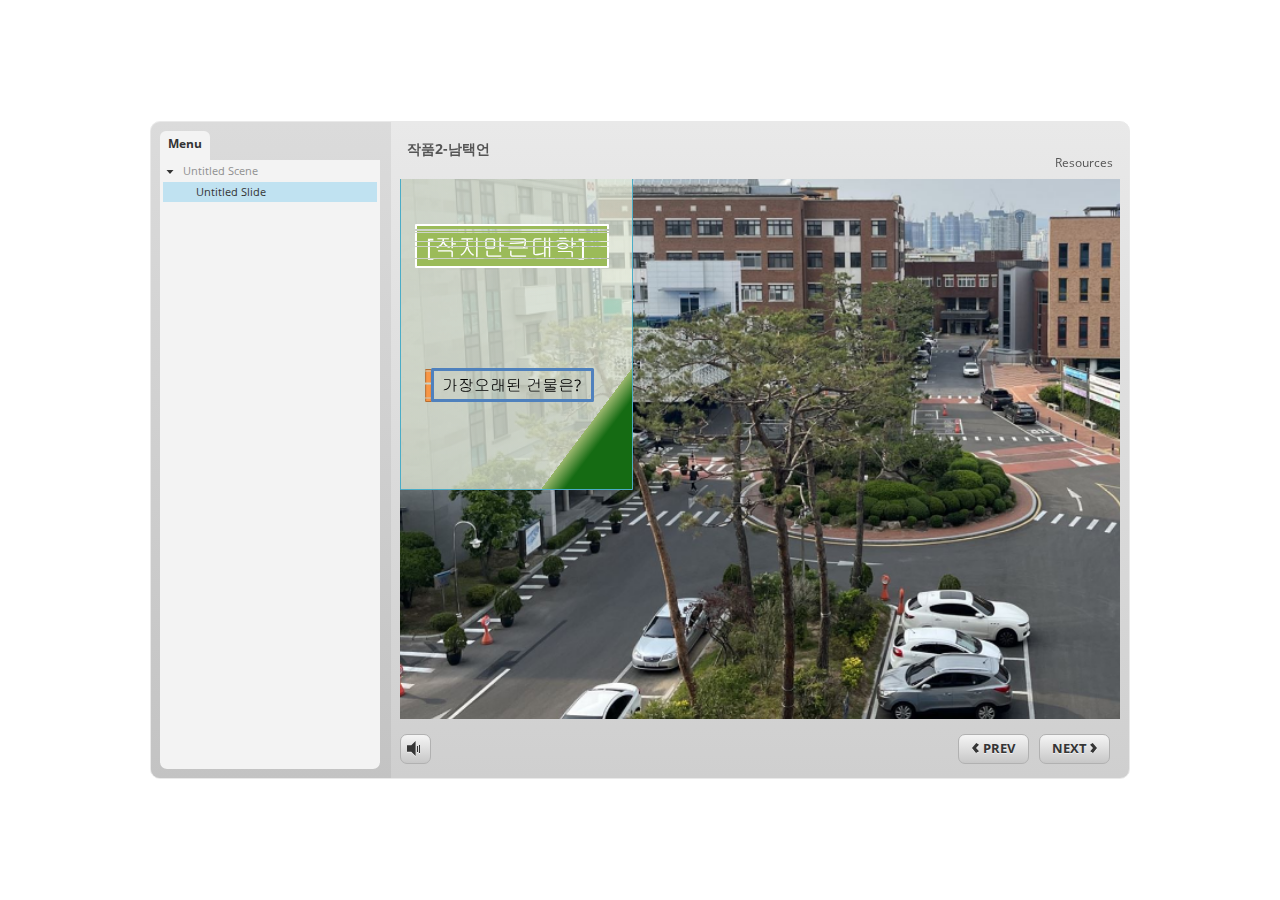
<file: story_html5.html>
<!DOCTYPE html>
<html lang="en-US">
<head>
  <meta charset="utf-8">
  <!-- Created using Storyline 3 - http://www.articulate.com  -->
  <!-- version: 3.11.23355.0 -->
  <title>&#51089;&#54408;2-&#45224;&#53469;&#50616;</title>
  <meta http-equiv="x-ua-compatible" content="IE=edge" />
  <meta name="viewport" content="width=device-width, initial-scale=1.0, user-scalable=no, shrink-to-fit=no, minimal-ui" />
  <meta name="apple-mobile-web-app-capable" content="yes" />
  <style>
    html, body { height: 100%; padding: 0; margin: 0 }
    #app { height: 100%; width: 100%; }
  </style>
  
  <script>window.THREE = { };</script>
</head>
<body style="background: #FFFFFF" class="cs-HTML theme-classic">
  <!-- 360 -->
  <script>!function(e){function n(e,i){return e.test(i)}function i(e){var i=e||navigator.userAgent,o=i.split("[FBAN");if(void 0!==o[1]&&(i=o[0]),this.apple={phone:n(t,i),ipod:n(d,i),tablet:!n(t,i)&&n(s,i),device:n(t,i)||n(d,i)||n(s,i)},this.amazon={phone:n(h,i),tablet:!n(h,i)&&n(a,i),device:n(h,i)||n(a,i)},this.android={phone:n(h,i)||n(b,i),tablet:!n(h,i)&&!n(b,i)&&(n(a,i)||n(r,i)),device:n(h,i)||n(a,i)||n(b,i)||n(r,i)},this.windows={phone:n(l,i),tablet:n(p,i),device:n(l,i)||n(p,i)},this.other={blackberry:n(f,i),blackberry10:n(u,i),opera:n(c,i),firefox:n(A,i),chrome:n(w,i),device:n(f,i)||n(u,i)||n(c,i)||n(A,i)||n(w,i)},this.seven_inch=n(v,i),this.any=this.apple.device||this.android.device||this.windows.device||this.other.device||this.seven_inch,this.phone=this.apple.phone||this.android.phone||this.windows.phone,this.tablet=this.apple.tablet||this.android.tablet||this.windows.tablet,"undefined"==typeof window)return this}function o(){var e=new i;return e.Class=i,e}var t=/iPhone/i,d=/iPod/i,s=/iPad/i,b=/(?=.*\bAndroid\b)(?=.*\bMobile\b)/i,r=/Android/i,h=/(?=.*\bAndroid\b)(?=.*\bSD4930UR\b)/i,a=/(?=.*\bAndroid\b)(?=.*\b(?:KFOT|KFTT|KFJWI|KFJWA|KFSOWI|KFTHWI|KFTHWA|KFAPWI|KFAPWA|KFARWI|KFASWI|KFSAWI|KFSAWA)\b)/i,l=/IEMobile/i,p=/(?=.*\bWindows\b)(?=.*\bARM\b)/i,f=/BlackBerry/i,u=/BB10/i,c=/Opera Mini/i,w=/(CriOS|Chrome)(?=.*\bMobile\b)/i,A=/(?=.*\bFirefox\b)(?=.*\bMobile\b)/i,v=new RegExp("(?:Nexus 7|BNTV250|Kindle Fire|Silk|GT-P1000)","i");"undefined"!=typeof module&&module.exports&&"undefined"==typeof window?module.exports=i:"undefined"!=typeof module&&module.exports&&"undefined"!=typeof window?module.exports=o():"function"==typeof define&&define.amd?define("isMobile",[],e.isMobile=o()):e.isMobile=o()}(this);
    window.isMobile.apple.tablet = window.isMobile.apple.tablet ||
      (navigator.platform === 'MacIntel' && navigator.maxTouchPoints > 1);
    window.isMobile.apple.device = window.isMobile.apple.device || window.isMobile.apple.tablet;
    window.isMobile.tablet = window.isMobile.tablet || window.isMobile.apple.tablet;
    window.isMobile.any = window.isMobile.any || window.isMobile.apple.tablet;
  </script>

  <div id="focus-sink" aria-hidden="true" tabIndex="-1"></div>

  <div id="preso"></div>
  <script>
    window.DS = {};
    window.globals = {
      DATA_PATH_BASE: '',
      HAS_FRAME: true,
      HAS_SLIDE: true,

      lmsPresent: false,
      tinCanPresent: false,
      cmi5Present: false,
      aoSupport: false,
      scale: 'noscale',
      captureRc: false,
      browserSize: 'optimal',
      bgColor: '#FFFFFF',
      features: '',
      themeName: 'classic',
      preloaderColor: '#FFFFFF',
      suppressAnalytics: false,
      productChannel: 'perpetual',
      publishSource: 'storyline',
      aid: '',
      cid: '5a3b2474-be0c-435b-9972-43976c85e291',
      playerVersion: '3.11.23355.0',
      maxIosVideoElements: 5,

      
      parseParams: function(qs) {
        if (window.globals.parsedParams != null) {
          return window.globals.parsedParams;
        }
        qs = (qs || window.location.search.substr(1)).split('+').join(' ');
        var params = {},
            tokens,
            re = /[?&]?([^=]+)=([^&]*)/g;

        while (tokens = re.exec(qs)) {
          params[decodeURIComponent(tokens[1]).trim()] =
            decodeURIComponent(tokens[2]).trim();
        }
        window.globals.parsedParams = params;
        return params;
      }

    };

    (function() {

      var classTypes = [ 'desktop', 'mobile', 'phone', 'tablet' ];

      var addDeviceClasses = function(prefix, testObj) {
        var curr, i;
        for (i = 0; i < classTypes.length; i++) {
          curr = classTypes[i];
          if (testObj[curr]) {
            document.body.classList.add(prefix + curr);
          }
        }
      };

      var params = window.globals.parseParams(),
          isDevicePreview = params.devicepreview === '1',
          isPhoneOverride = params.deviceType === 'phone' || (isDevicePreview && params.phone == '1'),
          isTabletOverride = (params.deviceType === 'tablet' || isDevicePreview) && !isPhoneOverride,
          isMobileOverride = isPhoneOverride || isTabletOverride;

      var deviceView = {
        desktop: !window.isMobile.any && !isMobileOverride,
        mobile: window.isMobile.any || isMobileOverride,
        phone: isPhoneOverride || (window.isMobile.phone && !isTabletOverride),
        tablet: isTabletOverride || window.isMobile.tablet
      };

      window.globals.deviceView = deviceView;
      window.isMobile.desktop = !window.isMobile.any;
      window.isMobile.mobile = window.isMobile.any;

      addDeviceClasses('view-', deviceView);

    })();
  </script>
  
  <script src='story_content/user.js' type=text/javascript></script>
  <div class="slide-loader"></div>

  <script type="text/javascript">
    if (window.globals.deviceView.isMobile) { var doc = document, loader = doc.body.querySelector('.slide-loader'); [ 1, 2, 3 ].forEach(function(n) { var d = doc.createElement('div'); d.style.backgroundColor = window.globals.preloaderColor; d.classList.add('mobile-loader-dot'); d.classList.add('dot' + n); loader.appendChild(d); }); }
  </script>

  <div class="mobile-load-title-overlay" style="display: none">
    <div class="mobile-load-title">&#51089;&#54408;2-&#45224;&#53469;&#50616;</div>
  </div>

  <div class="mobile-chrome-warning"></div>

  <script>
    
    if (window.autoSpider && window.vInterfaceObject) {
      document.querySelector('.mobile-load-title-overlay').style.display = 'none';
    }
  </script>

  

  <link rel="stylesheet" href="html5/data/css/output.min.css" data-noprefix />
</body>
<script src="html5/lib/scripts/ds-bootstrap.min.js"></script>
</html>
</file>
<file: html5/data/css/output.min.css>
@font-face {
  font-family: 'Open SansBold CharsBoldF2E94464';
  src: url('[data-uri]');
  font-style: normal;
  font-weight: normal;
}
@font-face {
  font-family: 'Open Sans Charset1_ 6M22EF57033';
  src: url('[data-uri]');
  font-style: normal;
  font-weight: normal;
}
@font-face {
  font-family: 'Tahoma Charset1_ 61JFRc0FBABC8B';
  src: url('[data-uri]');
  font-style: normal;
  font-weight: normal;
}
.cs-pxabnsnfns00001100101 .cs-infopanel  {
  box-shadow: 0 1px 0 rgba(184, 184, 184, 1);
  background: rgba(255, 255, 255, 1);
}
.cs-pxabnsnfns00001100101 .cs-infopanel .cs-link {
  color: rgba(124, 34, 128, 1);
}
.cs-pxabnsnfns00001100101 .cs-infopanel .cs-link:hover {
  color: rgba(0, 0, 238, 1);
}
.cs-pxabnsnfns00001100101 .cs-infopanel .cs-name {
  color: rgba(68, 68, 68, 1);
}
.cs-pxabnsnfns00001100101 .cs-infopanel .cs-title {
  color: rgba(153, 153, 153, 1);
}
.cs-pxabnsnfns00001100101 .cs-infopanelpopup  {
  box-shadow: 0 1px 0 rgba(184, 184, 184, 1);
  background: linear-gradient(180deg, rgba(233, 233, 233, 1) 0%, rgba(207, 207, 207, 1) 100%);
}
.cs-pxabnsnfns00001100101 .cs-infopanelpopup .cs-link {
  color: rgba(124, 34, 128, 1);
}
.cs-pxabnsnfns00001100101 .cs-infopanelpopup .cs-link:hover {
  color: rgba(0, 0, 238, 1);
}
.cs-pxabnsnfns00001100101 .cs-infopanelpopup .cs-name {
  color: rgba(68, 68, 68, 1);
}
.cs-pxabnsnfns00001100101 .cs-infopanelpopup .cs-bio {
  color: rgba(153, 153, 153, 1);
}
.cs-pxabnsnfns00001100101 .cs-timer  {
  color: rgba(85, 85, 85, 1);
}
.cs-pxabnsnfns00001100101 .cs-duration stop:first-child {
  stop-color: rgba(0, 215, 255, 1);
}
.cs-pxabnsnfns00001100101 .cs-duration stop:last-child {
  stop-color: rgba(0, 171, 255, 1);
}
.cs-pxabnsnfns00001100101 .cs-elapsed stop:first-child {
  stop-color: rgba(254, 227, 71, 1);
}
.cs-pxabnsnfns00001100101 .cs-elapsed stop:last-child {
  stop-color: rgba(252, 204, 42, 1);
}
.cs-pxabnsnfns00001100101 .cs-timer .cs-pie .cs-innerstroke {
  stroke: rgba(199, 199, 199, 1);
}
.cs-pxabnsnfns00001100101 .cs-timer .cs-pie .cs-innerborder {
  stroke: rgba(255, 255, 255, 1);
}
.cs-pxabnsnfns00001100101 .cs-window  {
  box-shadow: 0 8px 5px rgba(0, 0, 0, 0.2);
  border-color: rgba(234, 234, 234, 1);
  background: rgba(243, 243, 243, 1);
  color: rgba(85, 85, 85, 1);
}
.cs-pxabnsnfns00001100101 .cs-window .cs-diva {
  border-color: rgba(247, 247, 247, 1);
}
.cs-pxabnsnfns00001100101 .cs-window .cs-divb {
  border-color: rgba(211, 211, 211, 1);
}
.cs-pxabnsnfns00001100101 .cs-editor .cs-editor-slide {
  color: rgba(85, 85, 85, 1);
}
.cs-pxabnsnfns00001100101 .cs-editor .cs-editor-html {
  color: rgba(68, 68, 68, 1);
}
.cs-pxabnsnfns00001100101 .cs-editor .cs-editor-button {
  text-shadow: 0 1px 0 rgba(240, 240, 240, 1);
  color: rgba(53, 53, 53, 1);
  border-color: rgba(177, 177, 177, 1);
  background: linear-gradient(180deg, rgba(245, 245, 245, 1) 0%, rgba(199, 199, 199, 1) 100%);
}
.cs-pxabnsnfns00001100101 .cs-editor .cs-editor-button:hover {
  background: linear-gradient(180deg, rgba(242, 242, 242, 1) 0%, rgba(175, 175, 175, 1) 100%);
}
.cs-pxabnsnfns00001100101 .cs-editor .cs-editor-button:active {
  background: linear-gradient(180deg, rgba(199, 199, 199, 1) 0%, rgba(244, 244, 244, 1) 100%);
}
.cs-pxabnsnfns00001100101 .cs-listitem  {
  color: rgba(53, 53, 53, 1);
  border-color: rgba(223, 223, 223, 1);
}
.cs-pxabnsnfns00001100101 .cs-listitem.cs-viewed {
  color: rgba(144, 144, 144, 1);
}
.cs-pxabnsnfns00001100101 .cs-listitem.cs-selected {
  color: rgba(53, 53, 53, 1);
  background: rgba(192, 226, 241, 1);
}
.cs-pxabnsnfns00001100101 .cs-listitem.cs-selected:hover {
  background: rgba(192, 226, 241, 1);
}
.cs-pxabnsnfns00001100101 .cs-listitem.cs-selected.hover {
  background: rgba(192, 226, 241, 1);
}
.cs-pxabnsnfns00001100101 .cs-listitem.cs-selected:focus {
  background: rgba(192, 226, 241, 1);
}
.cs-pxabnsnfns00001100101 .cs-listitem .cs-icon-carrot {
  fill: rgba(53, 53, 53, 1);
}
.cs-pxabnsnfns00001100101 .cs-listitem .cs-icon-carrot .cs-shadow {
  fill: rgba(255, 255, 255, 1);
}
.cs-pxabnsnfns00001100101 .cs-listitem:hover {
  background: rgba(230, 230, 230, 1);
}
.cs-pxabnsnfns00001100101 .cs-listitem.hover {
  background: rgba(230, 230, 230, 1);
}
.cs-pxabnsnfns00001100101 .cs-listitem:focus {
  background: rgba(230, 230, 230, 1);
}
.cs-pxabnsnfns00001100101 .cs-glossary  {
  color: rgba(53, 53, 53, 1);
}
.cs-pxabnsnfns00001100101 .cs-glossary .cs-scrolling-panel {
  background: rgba(231, 231, 231, 1);
}
.cs-pxabnsnfns00001100101 .cs-glossary .cs-term.cs-selected .cs-choice-list-trigger {
  color: rgba(53, 53, 53, 1);
  background: rgba(192, 226, 241, 1);
}
.cs-pxabnsnfns00001100101 .cs-glossary .cs-term.cs-selected .cs-choice-list-trigger:focus {
  color: rgba(53, 53, 53, 1);
  background: rgba(192, 226, 241, 1);
}
.cs-pxabnsnfns00001100101 .cs-glossary .cs-term:hover .cs-choice-list-trigger {
  background: rgba(230, 230, 230, 1);
}
.cs-pxabnsnfns00001100101 .cs-glossary .cs-term.hover .cs-choice-list-trigger {
  background: rgba(230, 230, 230, 1);
}
.cs-pxabnsnfns00001100101 .cs-glossary .cs-term .cs-choice-list-trigger:focus {
  background: rgba(230, 230, 230, 1);
}
.cs-pxabnsnfns00001100101 .cs-glossary .cs-diva {
  border-color: rgba(226, 226, 226, 1);
}
.cs-pxabnsnfns00001100101 .cs-glossary .cs-divb {
  border-color: rgba(226, 226, 226, 1);
}
.cs-pxabnsnfns00001100101 .cs-glossary .cs-divc {
  border-color: rgba(250, 250, 250, 1);
}
.cs-pxabnsnfns00001100101 .cs-glossary .cs-heading {
  color: rgba(68, 68, 68, 1);
}
.cs-pxabnsnfns00001100101 .cs-resource .cs-separator {
  border-color: rgba(224, 224, 224, 1);
}
.cs-pxabnsnfns00001100101 .cs-outline  {
  color: rgba(68, 68, 68, 1);
}
.cs-pxabnsnfns00001100101 .cs-outline .cs-diva {
  border-color: rgba(198, 198, 198, 1);
}
.cs-pxabnsnfns00001100101 .cs-outline .cs-divb {
  border-color: rgba(249, 249, 249, 1);
}
.cs-pxabnsnfns00001100101 .cs-outline .cs-divc {
  border-color: rgba(225, 225, 225, 1);
}
.cs-pxabnsnfns00001100101 .cs-outline .cs-search-filter:hover {
  color: rgba(0, 0, 238, 1);
}
.cs-pxabnsnfns00001100101 .cs-outline .cs-search-filter.hover {
  color: rgba(0, 0, 238, 1);
}
.cs-pxabnsnfns00001100101 .cs-transcript  {
  color: rgba(68, 68, 68, 1);
}
.cs-pxabnsnfns00001100101 .cs-transcript .cs-div {
  border-color: rgba(225, 225, 225, 1);
}
.cs-pxabnsnfns00001100101 .cs-tabs:not(.topmenu-item) {
  color: rgba(85, 85, 85, 1);
}
.cs-pxabnsnfns00001100101 .cs-tabs .cs-inner-button:not(.topmenu-item) {
  text-shadow: 0 1px 0 rgba(240, 240, 240, 1);
}
.cs-pxabnsnfns00001100101 .cs-tabs:hover:not(.topmenu-item) {
  color: rgba(51, 51, 51, 1);
}
.cs-pxabnsnfns00001100101 .cs-tabs.cs-selected {
  background: rgba(243, 243, 243, 1);
  color: rgba(51, 51, 51, 1);
}
.cs-pxabnsnfns00001100101 .cs-seekcontrol  {
  background: linear-gradient(180deg, rgba(245, 245, 245, 1) 0%, rgba(199, 199, 199, 1) 100%);
  border-color: rgba(177, 177, 177, 1);
}
.cs-pxabnsnfns00001100101 .cs-seekcontrol .cs-button:hover .cs-icon {
  fill: rgba(85, 85, 85, 1);
}
.cs-pxabnsnfns00001100101 .cs-seekcontrol .cs-button.hover .cs-icon {
  fill: rgba(85, 85, 85, 1);
}
.cs-pxabnsnfns00001100101 .cs-seekcontrol .cs-button .cs-icon-shadow {
  fill: rgba(240, 240, 240, 1);
}
.cs-pxabnsnfns00001100101 .cs-seekcontrol .cs-button .cs-icon {
  fill: rgba(45, 45, 45, 1);
}
.cs-pxabnsnfns00001100101 .cs-seekcontrol .cs-seek .cs-fill {
  background: rgba(255, 255, 255, 1);
}
.cs-pxabnsnfns00001100101 .cs-seekcontrol .cs-seek {
  background: rgba(231, 231, 231, 1);
  border-color: rgba(184, 184, 184, 1);
}
.cs-pxabnsnfns00001100101 .cs-searchinput .cs-input {
  color: rgba(138, 138, 138, 1);
  border-color: rgba(173, 173, 173, 1);
  background: rgba(223, 223, 223, 1);
}
.cs-pxabnsnfns00001100101 .cs-searchinput .cs-input:focus {
  color: rgba(51, 51, 51, 1);
  background: rgba(250, 250, 250, 1);
}
.cs-pxabnsnfns00001100101 .cs-searchinput .cs-input:hover {
  box-shadow: inset 0 0 1px 0 rgba(107, 248, 255, 1);
}
.cs-pxabnsnfns00001100101 .cs-searchinput .cs-input.hover {
  box-shadow: inset 0 0 1px 0 rgba(107, 248, 255, 1);
}
.cs-pxabnsnfns00001100101 .cs-searchinput .cs-button .cs-icon {
  fill: rgba(138, 138, 138, 1);
}
.cs-pxabnsnfns00001100101 .cs-searchinput .cs-button:hover {
  fill: linear-gradient(180deg, rgba(245, 245, 245, 1) 0%, rgba(199, 199, 199, 1) 100%);
}
.cs-pxabnsnfns00001100101 .cs-searchinput .cs-button.hover {
  fill: linear-gradient(180deg, rgba(245, 245, 245, 1) 0%, rgba(199, 199, 199, 1) 100%);
}
.cs-pxabnsnfns00001100101 .cs-menu  {
  box-shadow: 0 1px 0 rgba(184, 184, 184, 1);
  background: rgba(243, 243, 243, 1);
}
.cs-pxabnsnfns00001100101 .cs-topmenu-item.active .cs-tab {
  background: rgba(243, 243, 243, 1);
}
.cs-pxabnsnfns00001100101 .cs-logo  {
  box-shadow: 0 1px 0 rgba(184, 184, 184, 1);
  background: rgba(255, 255, 255, 1);
}
.cs-pxabnsnfns00001100101 .cs-checkbox  {
  color: rgba(68, 68, 68, 1);
}
.cs-pxabnsnfns00001100101 .cs-checkbox:hover {
  border-color: rgba(107, 248, 255, 1);
}
.cs-pxabnsnfns00001100101 .cs-checkbox.hover {
  border-color: rgba(107, 248, 255, 1);
}
.cs-pxabnsnfns00001100101 .cs-checkbox .cs-box {
  color: rgba(255, 255, 255, 1);
  border-color: rgba(184, 184, 184, 1);
}
.cs-pxabnsnfns00001100101 .cs-checkbox .cs-box:checked::after {
  color: rgba(51, 204, 0, 1);
}
.cs-pxabnsnfns00001100101 .cs-button  {
  text-shadow: 0 1px 0 rgba(240, 240, 240, 1);
  color: rgba(53, 53, 53, 1);
  border-color: rgba(177, 177, 177, 1);
  background: linear-gradient(180deg, rgba(245, 245, 245, 1) 0%, rgba(199, 199, 199, 1) 100%);
  box-shadow: 0 1px 0 rgba(207, 207, 207, 1);
}
.cs-pxabnsnfns00001100101 .cs-button .cs-icon {
  fill: rgba(53, 53, 53, 1);
}
.cs-pxabnsnfns00001100101 .cs-button .cs-icon-shadow {
  fill: rgba(240, 240, 240, 1);
}
.cs-pxabnsnfns00001100101 .cs-button:hover {
  background: linear-gradient(180deg, rgba(242, 242, 242, 1) 0%, rgba(175, 175, 175, 1) 100%);
}
.cs-pxabnsnfns00001100101 .cs-button.hover {
  background: linear-gradient(180deg, rgba(242, 242, 242, 1) 0%, rgba(175, 175, 175, 1) 100%);
}
.cs-pxabnsnfns00001100101 .cs-button:active {
  background: linear-gradient(180deg, rgba(199, 199, 199, 1) 0%, rgba(244, 244, 244, 1) 100%);
}
.cs-pxabnsnfns00001100101 .cs-button.cs-disabled:hover {
  background: linear-gradient(180deg, rgba(245, 245, 245, 1) 0%, rgba(199, 199, 199, 1) 100%);
}
.cs-pxabnsnfns00001100101 .cs-button.cs-disabled.hover {
  background: linear-gradient(180deg, rgba(245, 245, 245, 1) 0%, rgba(199, 199, 199, 1) 100%);
}
.cs-pxabnsnfns00001100101 .cs-button.cs-disabled:active {
  background: linear-gradient(180deg, rgba(245, 245, 245, 1) 0%, rgba(199, 199, 199, 1) 100%);
}
.cs-pxabnsnfns00001100101 .cs-button.cs-volume:hover {
  background: linear-gradient(180deg, rgba(245, 245, 245, 1) 0%, rgba(199, 199, 199, 1) 100%);
}
.cs-pxabnsnfns00001100101 .cs-button.cs-volume.hover {
  background: linear-gradient(180deg, rgba(245, 245, 245, 1) 0%, rgba(199, 199, 199, 1) 100%);
}
.cs-pxabnsnfns00001100101 .cs-button.cs-volume:active {
  background: linear-gradient(180deg, rgba(245, 245, 245, 1) 0%, rgba(199, 199, 199, 1) 100%);
}
.cs-pxabnsnfns00001100101.cs-base  {
  color: rgba(85, 85, 85, 1);
  border-color: rgba(233, 233, 233, 1);
  background: linear-gradient(180deg, rgba(233, 233, 233, 1) 0%, rgba(207, 207, 207, 1) 100%);
}
.cs-pxabnsnfns00001100101.cs-base .cs-separator .cs-diva {
  background: rgba(211, 211, 211, 1);
}
.cs-pxabnsnfns00001100101.cs-base .cs-separator .cs-divb {
  background: rgba(247, 247, 247, 1);
}
.cs-pxabnsnfns00001100101.cs-base .cs-topmenu-item.active .cs-tab {
  border-color: rgba(211, 211, 211, 1);
}
.cs-pxabnsnfns00001100101.cs-base .cs-topmenu-item.active .cs-panel {
  border-color: rgba(211, 211, 211, 1);
}
.cs-pxabnsnfns00001100101.cs-base .cs-left {
  background: linear-gradient(180deg, rgba(219, 219, 219, 1) 0%, rgba(195, 195, 195, 1) 100%);
}
.cs-pxabnsnfns00001100101.cs-base .cs-area-primary .cs-slide-container {
  background: linear-gradient(180deg, rgba(233, 233, 233, 1) 0%, rgba(207, 207, 207, 1) 100%);
}
.cs-pxabnsnfns00001100101 .cs-volume::-moz-range-thumb {
  border-color: rgba(165, 165, 165, 1);
  box-shadow: inset 0 0 1px 0 rgba(212, 212, 212, 1);
  background: rgba(200, 200, 200, 1);
}
.cs-pxabnsnfns00001100101 .cs-volume::-ms-thumb {
  border-color: rgba(165, 165, 165, 1);
  box-shadow: inset 0 0 1px 0 rgba(212, 212, 212, 1);
  background: rgba(200, 200, 200, 1);
}
.cs-pxabnsnfns00001100101 .cs-volume::-webkit-slider-thumb {
  border-color: rgba(165, 165, 165, 1);
  box-shadow: inset 0 0 1px 0 rgba(212, 212, 212, 1);
  background: rgba(200, 200, 200, 1);
}
.cs-pxabnsnfns00001100101 .cs-volume::-moz-range-track {
  border-color: rgba(242, 242, 242, 1);
  background: linear-gradient(180deg, rgba(188, 188, 188, 1) 0%, rgba(188, 188, 188, 1) 50.196%, rgba(195, 195, 195, 1) 100%);
}
.cs-pxabnsnfns00001100101 .cs-volume::-ms-track {
  border-color: rgba(242, 242, 242, 1);
  background: linear-gradient(180deg, rgba(188, 188, 188, 1) 0%, rgba(188, 188, 188, 1) 50.196%, rgba(195, 195, 195, 1) 100%);
}
.cs-pxabnsnfns00001100101 .cs-volume::-webkit-slider-runnable-track {
  border-color: rgba(242, 242, 242, 1);
  background: linear-gradient(180deg, rgba(188, 188, 188, 1) 0%, rgba(188, 188, 188, 1) 50.196%, rgba(195, 195, 195, 1) 100%);
}
body.show-focus .tab-focus-box {
  border-color: rgba(255, 255, 0, 1);
}
.skipnav {
  border-color: rgba(255, 255, 0, 1);
}
.fn-npnxnanbsnfns00001100101 {
  font-family: 'Open SansD6FFC9F9';
  -webkit-font-variant-ligatures: no-common-ligatures;
  font-variant-ligatures: no-common-ligatures;
}
.fn-pxabnsnfns00001100101 {
  font-family: 'Open SansD6FFC9F9';
  -webkit-font-variant-ligatures: no-common-ligatures;
  font-variant-ligatures: no-common-ligatures;
}
.fn-npxnabnsnfns00001100101 {
  font-family: 'Open SansD6FFC9F9';
  -webkit-font-variant-ligatures: no-common-ligatures;
  font-variant-ligatures: no-common-ligatures;
}
.fn-npnxnanbnsnfns00001100101 {
  font-family: 'Open SansD6FFC9F9';
  -webkit-font-variant-ligatures: no-common-ligatures;
  font-variant-ligatures: no-common-ligatures;
}
.fn-pxabnsnfns00001100100 {
  font-family: 'Open SansD6FFC9F9';
  -webkit-font-variant-ligatures: no-common-ligatures;
  font-variant-ligatures: no-common-ligatures;
}
@font-face {
  font-family: 'Open SansD6FFC9F9';
  src: url('[data-uri]');
  font-style: normal;
  font-weight: bold;
}
@font-face {
  font-family: 'Open SansD6FFC9F9';
  src: url('[data-uri]');
  font-style: normal;
  font-weight: normal;
}
.cs-InvalidPromptSlide .cs-5mXujB8vOEO-InvalidPromptSlide-btn0 {
  color: rgba(53, 53, 53, 1);
  border-color: rgba(177, 177, 177, 1);
  background: linear-gradient(180deg, rgba(245, 245, 245, 1) 0%, rgba(199, 199, 199, 1) 100%);
  text-shadow: 0 1px 0 rgba(240, 240, 240, 1);
}
.cs-InvalidPromptSlide .cs-5mXujB8vOEO-InvalidPromptSlide-btn0 .cs-html {
  color: rgba(68, 68, 68, 1);
}
.cs-InvalidPromptSlide .cs-5mXujB8vOEO-InvalidPromptSlide-btn0 .cs-slide {
  border-color: rgba(85, 85, 85, 1);
}
.cs-InvalidPromptSlide .cs-5mXujB8vOEO-InvalidPromptSlide-btn0:hover {
  background: linear-gradient(180deg, rgba(242, 242, 242, 1) 0%, rgba(175, 175, 175, 1) 100%);
}
.cs-InvalidPromptSlide .cs-5mXujB8vOEO-InvalidPromptSlide-btn0:active {
  background: linear-gradient(180deg, rgba(199, 199, 199, 1) 0%, rgba(244, 244, 244, 1) 100%);
}
.cs-PrintPromptSlide .cs-5mXujB8vOEO-PrintPromptSlide-btn0 {
  color: rgba(53, 53, 53, 1);
  border-color: rgba(177, 177, 177, 1);
  background: linear-gradient(180deg, rgba(245, 245, 245, 1) 0%, rgba(199, 199, 199, 1) 100%);
  text-shadow: 0 1px 0 rgba(240, 240, 240, 1);
}
.cs-PrintPromptSlide .cs-5mXujB8vOEO-PrintPromptSlide-btn0 .cs-html {
  color: rgba(68, 68, 68, 1);
}
.cs-PrintPromptSlide .cs-5mXujB8vOEO-PrintPromptSlide-btn0 .cs-slide {
  border-color: rgba(85, 85, 85, 1);
}
.cs-PrintPromptSlide .cs-5mXujB8vOEO-PrintPromptSlide-btn0:hover {
  background: linear-gradient(180deg, rgba(242, 242, 242, 1) 0%, rgba(175, 175, 175, 1) 100%);
}
.cs-PrintPromptSlide .cs-5mXujB8vOEO-PrintPromptSlide-btn0:active {
  background: linear-gradient(180deg, rgba(199, 199, 199, 1) 0%, rgba(244, 244, 244, 1) 100%);
}
.cs-ScrollPromptSlide .cs-5mXujB8vOEO-ScrollPromptSlide-btn0 {
  color: rgba(53, 53, 53, 1);
  border-color: rgba(177, 177, 177, 1);
  background: linear-gradient(180deg, rgba(245, 245, 245, 1) 0%, rgba(199, 199, 199, 1) 100%);
  text-shadow: 0 1px 0 rgba(240, 240, 240, 1);
}
.cs-ScrollPromptSlide .cs-5mXujB8vOEO-ScrollPromptSlide-btn0 .cs-html {
  color: rgba(68, 68, 68, 1);
}
.cs-ScrollPromptSlide .cs-5mXujB8vOEO-ScrollPromptSlide-btn0 .cs-slide {
  border-color: rgba(85, 85, 85, 1);
}
.cs-ScrollPromptSlide .cs-5mXujB8vOEO-ScrollPromptSlide-btn0:hover {
  background: linear-gradient(180deg, rgba(242, 242, 242, 1) 0%, rgba(175, 175, 175, 1) 100%);
}
.cs-ScrollPromptSlide .cs-5mXujB8vOEO-ScrollPromptSlide-btn0:active {
  background: linear-gradient(180deg, rgba(199, 199, 199, 1) 0%, rgba(244, 244, 244, 1) 100%);
}
.cs-ResumePromptSlide .cs-5mXujB8vOEO-ResumePromptSlide-btn0 {
  color: rgba(53, 53, 53, 1);
  border-color: rgba(177, 177, 177, 1);
  background: linear-gradient(180deg, rgba(245, 245, 245, 1) 0%, rgba(199, 199, 199, 1) 100%);
  text-shadow: 0 1px 0 rgba(240, 240, 240, 1);
}
.cs-ResumePromptSlide .cs-5mXujB8vOEO-ResumePromptSlide-btn0 .cs-html {
  color: rgba(68, 68, 68, 1);
}
.cs-ResumePromptSlide .cs-5mXujB8vOEO-ResumePromptSlide-btn0 .cs-slide {
  border-color: rgba(85, 85, 85, 1);
}
.cs-ResumePromptSlide .cs-5mXujB8vOEO-ResumePromptSlide-btn0:hover {
  background: linear-gradient(180deg, rgba(242, 242, 242, 1) 0%, rgba(175, 175, 175, 1) 100%);
}
.cs-ResumePromptSlide .cs-5mXujB8vOEO-ResumePromptSlide-btn0:active {
  background: linear-gradient(180deg, rgba(199, 199, 199, 1) 0%, rgba(244, 244, 244, 1) 100%);
}
.cs-ResumePromptSlide .cs-5mXujB8vOEO-ResumePromptSlide-btn1 {
  color: rgba(53, 53, 53, 1);
  border-color: rgba(177, 177, 177, 1);
  background: linear-gradient(180deg, rgba(245, 245, 245, 1) 0%, rgba(199, 199, 199, 1) 100%);
  text-shadow: 0 1px 0 rgba(240, 240, 240, 1);
}
.cs-ResumePromptSlide .cs-5mXujB8vOEO-ResumePromptSlide-btn1 .cs-html {
  color: rgba(68, 68, 68, 1);
}
.cs-ResumePromptSlide .cs-5mXujB8vOEO-ResumePromptSlide-btn1 .cs-slide {
  border-color: rgba(85, 85, 85, 1);
}
.cs-ResumePromptSlide .cs-5mXujB8vOEO-ResumePromptSlide-btn1:hover {
  background: linear-gradient(180deg, rgba(242, 242, 242, 1) 0%, rgba(175, 175, 175, 1) 100%);
}
.cs-ResumePromptSlide .cs-5mXujB8vOEO-ResumePromptSlide-btn1:active {
  background: linear-gradient(180deg, rgba(199, 199, 199, 1) 0%, rgba(244, 244, 244, 1) 100%);
}
.cs-ExternalInterfaceErrorSlide .cs-buttonOK {
  color: rgba(53, 53, 53, 1);
  border-color: rgba(177, 177, 177, 1);
  background: linear-gradient(180deg, rgba(245, 245, 245, 1) 0%, rgba(199, 199, 199, 1) 100%);
  text-shadow: 0 1px 0 rgba(240, 240, 240, 1);
}
.cs-ExternalInterfaceErrorSlide .cs-buttonOK .cs-html {
  color: rgba(68, 68, 68, 1);
}
.cs-ExternalInterfaceErrorSlide .cs-buttonOK .cs-slide {
  border-color: rgba(85, 85, 85, 1);
}
.cs-ExternalInterfaceErrorSlide .cs-buttonOK:hover {
  background: linear-gradient(180deg, rgba(242, 242, 242, 1) 0%, rgba(175, 175, 175, 1) 100%);
}
.cs-ExternalInterfaceErrorSlide .cs-buttonOK:active {
  background: linear-gradient(180deg, rgba(199, 199, 199, 1) 0%, rgba(244, 244, 244, 1) 100%);
}
</file>
